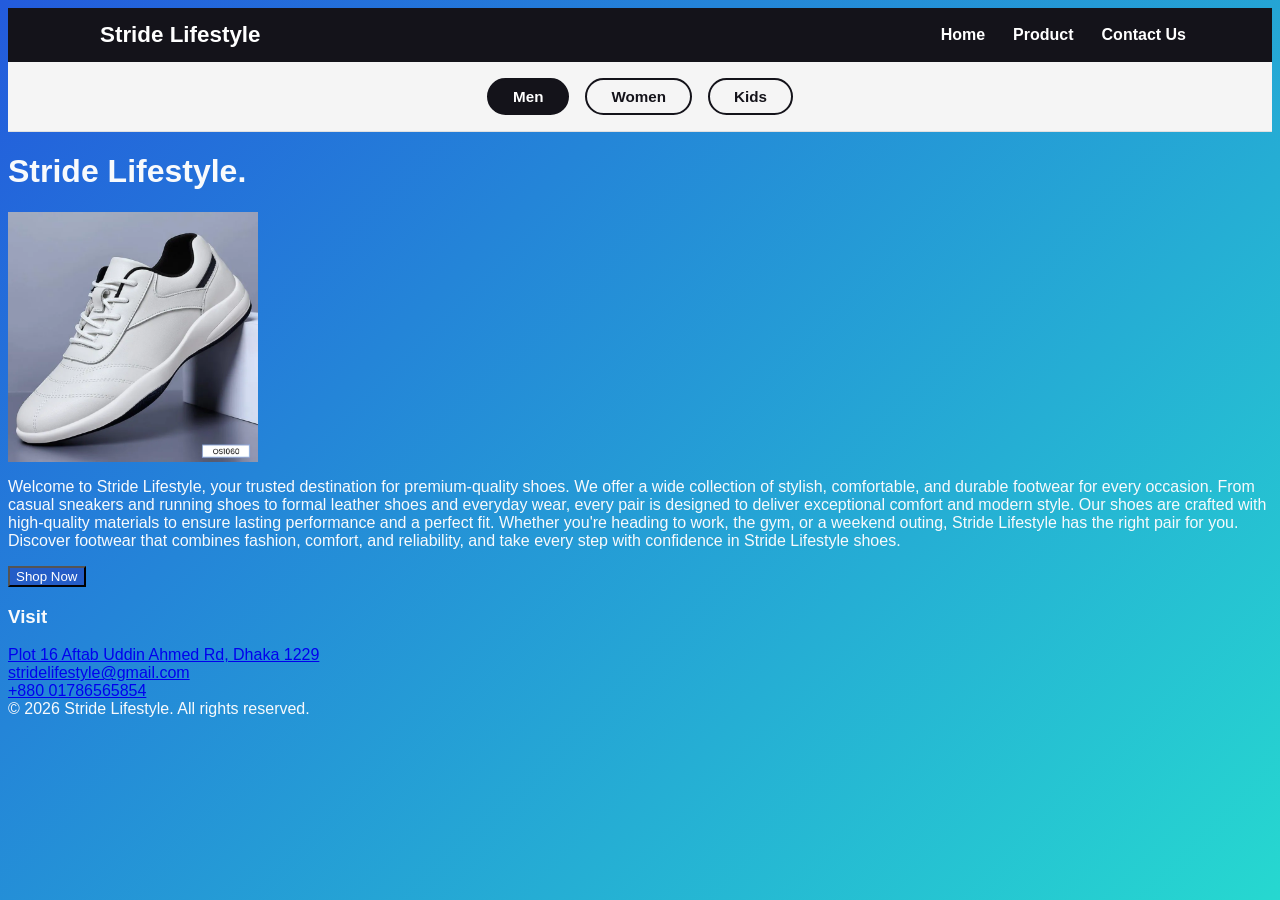
<file: index.html>
<html lang="en">
<head>
    <meta charset="UTF-8">
    <meta name="viewport" content="width=device-width, initial-scale=1.0">
    <title>Stride Lifestyle</title>
    <link rel="stylesheet" href="all.css">
</head>
<body class="body">

    <!-- Name: MD. Nasir Uddin Rabbi
    ID: 2211444 -->

<header class="header">
  <div class="header-inner">
    <a href="index.html" class="brand"><span class="disc"></span> Stride Lifestyle</a>
    <nav class="navbar">
      <ul>
        <li><a href="index.html">Home</a></li>
        <li><a href="product.html">Product</a></li>
        <li><a href="contact.html">Contact Us</a></li>
      </ul>
    </nav>
  </div>
</header>

<div class="category-bar">
  <button type="button" class="category-btn active">Men</button>
  <button type="button" class="category-btn">Women</button>
  <button type="button" class="category-btn">Kids</button>
</div>

    <div>
        <h1>Stride Lifestyle.</h1> 
    </div>

    <img src="Images/FLY WEAVE CASUAL SHOE (1).webp" alt="" height="250">
    
    <p>Welcome to Stride Lifestyle, your trusted destination for premium-quality shoes. We offer a wide collection of stylish, comfortable, and durable footwear for every occasion. From casual sneakers and running shoes to formal leather shoes and everyday wear, every pair is designed to deliver exceptional comfort and modern style. Our shoes are crafted with high-quality materials to ensure lasting performance and a perfect fit. Whether you're heading to work, the gym, or a weekend outing, Stride Lifestyle has the right pair for you. Discover footwear that combines fashion, comfort, and reliability, and take every step with confidence in Stride Lifestyle shoes.</p>

    <button class="shop" onclick="shop()">Shop Now</button>


<footer class="site-footer">
  <div class="footer-inner">
    <div class="footer-col">
      <h3>Visit</h3>
      <a href="#">Plot 16 Aftab Uddin Ahmed Rd, Dhaka 1229</a> <br>
      <a href="mailto:hello@groovevinyl.example">stridelifestyle@gmail.com</a> <br>
      <a href="tel:+8801000000000">+880 01786565854</a>
    </div>
  </div>
  <div class="footer-bottom">&copy; 2026 Stride Lifestyle. All rights reserved.</div>
</footer>

    <script src="all.js"></script> 
</body>
</html>
</file>
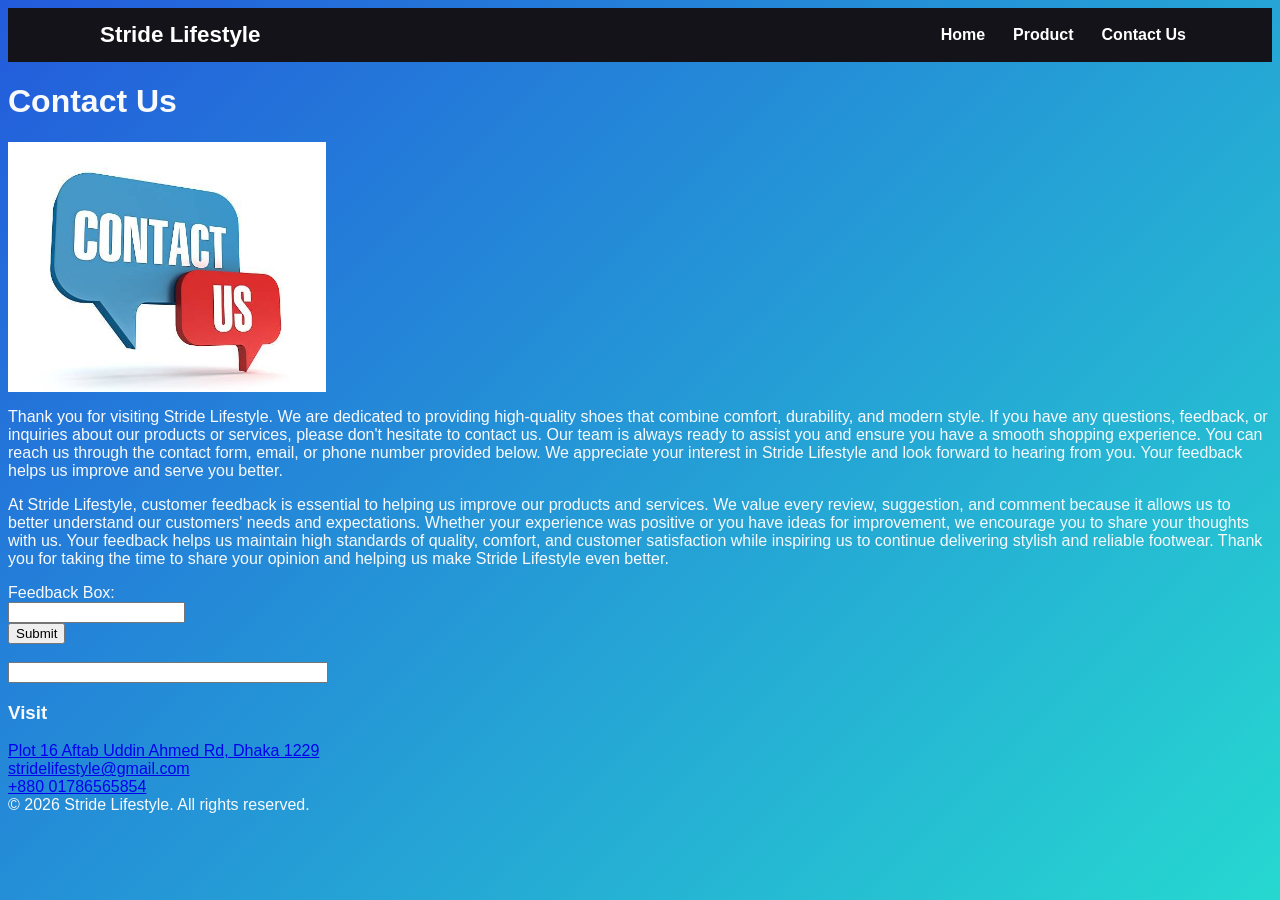
<file: contact.html>
<html lang="en">
<head>
    <meta charset="UTF-8">
    <meta name="viewport" content="width=device-width, initial-scale=1.0">
    <title>Stride Lifestyle</title>
    <link rel="stylesheet" href="all.css">
</head>
<body class="body">

    <!-- Name: MD. Nasir Uddin Rabbi
    ID: 2211444 -->

<header class="header">
  <div class="header-inner">
    <a href="index.html" class="brand"><span class="disc"></span> Stride Lifestyle</a>
    <nav class="navbar">
      <ul>
        <li><a href="index.html">Home</a></li>
        <li><a href="product.html">Product</a></li>
        <li><a href="contact.html">Contact Us</a></li>
      </ul>
    </nav>
  </div>
</header>

<h1>Contact Us</h1>

<img src="Images/images.jpg" alt="" height="250">

<p>Thank you for visiting Stride Lifestyle. We are dedicated to providing high-quality shoes that combine comfort, durability, and modern style. If you have any questions, feedback, or inquiries about our products or services, please don't hesitate to contact us. Our team is always ready to assist you and ensure you have a smooth shopping experience. You can reach us through the contact form, email, or phone number provided below. We appreciate your interest in Stride Lifestyle and look forward to hearing from you. Your feedback helps us improve and serve you better.
</p>

<p>At Stride Lifestyle, customer feedback is essential to helping us improve our products and services. We value every review, suggestion, and comment because it allows us to better understand our customers' needs and expectations. Whether your experience was positive or you have ideas for improvement, we encourage you to share your thoughts with us. Your feedback helps us maintain high standards of quality, comfort, and customer satisfaction while inspiring us to continue delivering stylish and reliable footwear. Thank you for taking the time to share your opinion and helping us make Stride Lifestyle even better.
</p>

Feedback Box: <br>
<input id="cfeedback" type="text"> <br>

<button onclick="feedback()">Submit</button> <br> <br>

<input id="tgid" type="text"size="40" style="width: 320px;>


<footer class="site-footer">
  <div class="footer-inner">
    <div class="footer-col">
      <h3>Visit</h3>
      <a href="#">Plot 16 Aftab Uddin Ahmed Rd, Dhaka 1229</a> <br>
      <a href="mailto:hello@groovevinyl.example">stridelifestyle@gmail.com</a> <br>
      <a href="tel:+8801000000000">+880 01786565854</a>
    </div>
  </div>
  <div class="footer-bottom">&copy; 2026 Stride Lifestyle. All rights reserved.</div>
</footer>

    <script src="all.js"></script>
</body>
</html>
</file>
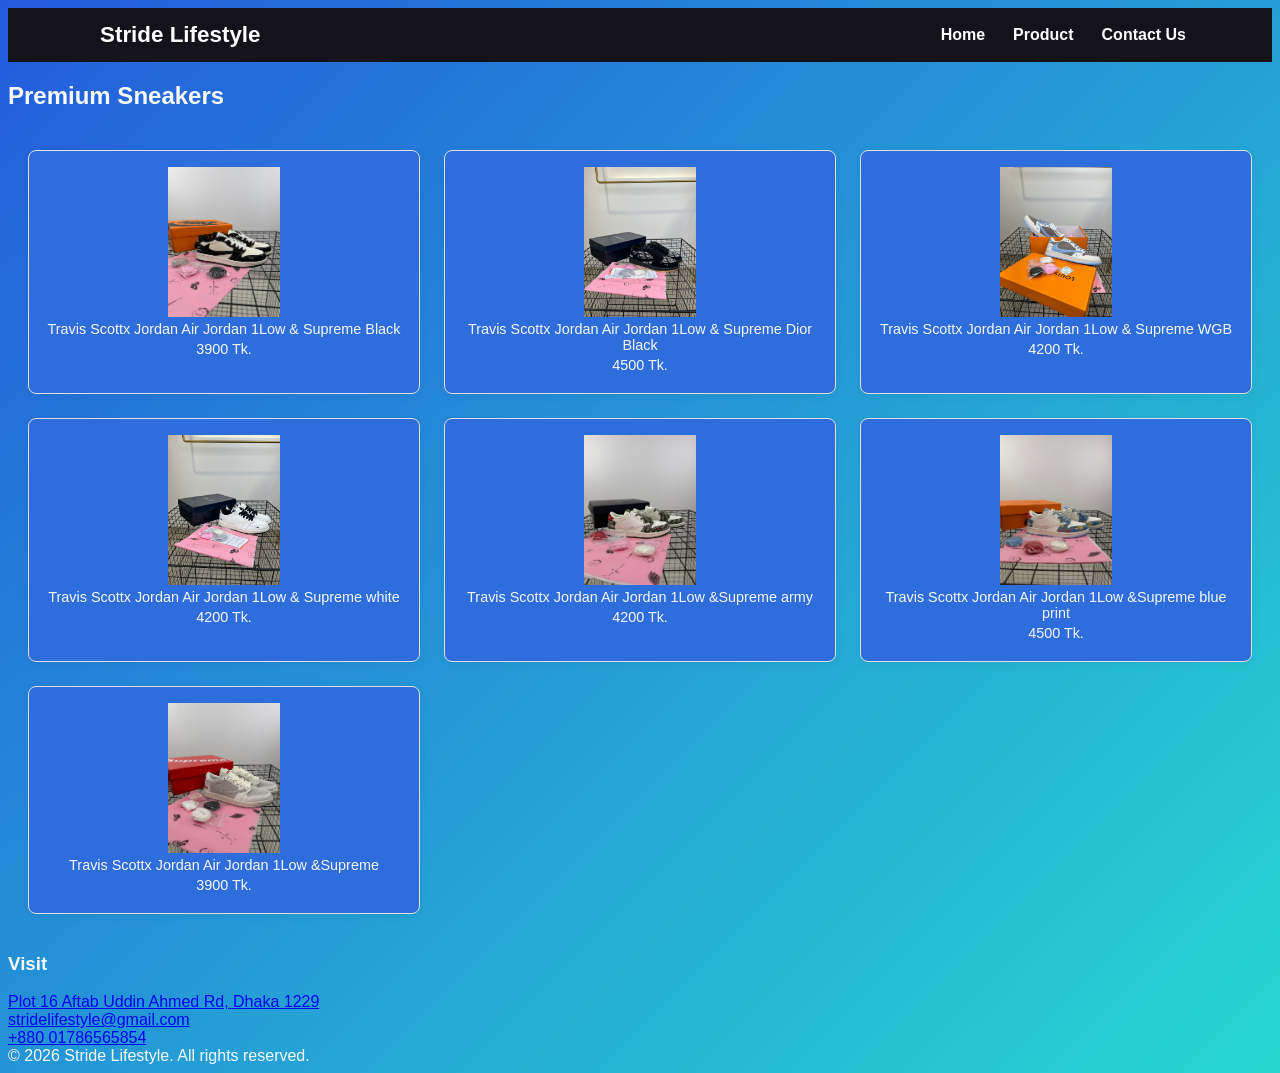
<file: product.html>
<html lang="en">
<head>
    <meta charset="UTF-8">
    <meta name="viewport" content="width=device-width, initial-scale=1.0">
    <title>Stride Lifestyle</title>
    <link rel="stylesheet" href="all.css">
</head>
<body class="body">

    <!-- Name: MD. Nasir Uddin Rabbi
    ID: 2211444 -->
    
<header class="header">
  <div class="header-inner">
    <a href="index.html" class="brand"><span class="disc"></span> Stride Lifestyle</a>
    <nav class="navbar">
      <ul>
        <li><a href="index.html">Home</a></li>
        <li><a href="product.html">Product</a></li>
        <li><a href="contact.html">Contact Us</a></li>
      </ul>
    </nav>
  </div>
</header>

<h2>Premium Sneakers</h2>

<div class="img">
<div>
    <img src="Images/Travis Scottx Jordan Air Jordan 1Low & Supreme Black.jpg" alt="" height="150">
    <p>Travis Scottx Jordan Air Jordan 1Low & Supreme Black</p>
    <p>3900 Tk.</p>
</div>
<div>
    <img src="Images/Travis Scottx Jordan Air Jordan 1Low & Supreme Dior Black.jpg" alt="" height="150">
    <p>Travis Scottx Jordan Air Jordan 1Low & Supreme Dior Black</p>
    <p>4500 Tk.</p>
</div>
<div>
    <img src="Images/Travis Scottx Jordan Air Jordan 1Low & Supreme WGB.jpg" alt="" height="150">
    <p>Travis Scottx Jordan Air Jordan 1Low & Supreme WGB</p>
    <p>4200 Tk.</p>
</div>
<div>
    <img src="Images/Travis Scottx Jordan Air Jordan 1Low & Supreme white.jpg" alt="" height="150">
    <p>Travis Scottx Jordan Air Jordan 1Low & Supreme white</p>
    <p>4200 Tk.</p>
</div>
<div>
    <img src="Images/Travis Scottx Jordan Air Jordan 1Low &Supreme army.jpg" alt="" height="150">
    <p>Travis Scottx Jordan Air Jordan 1Low &Supreme army</p>
    <p>4200 Tk.</p>
</div>
<div>
    <img src="Images/Travis Scottx Jordan Air Jordan 1Low &Supreme blue print.jpg" alt="" height="150">
    <p>Travis Scottx Jordan Air Jordan 1Low &Supreme blue print</p>
    <p>4500 Tk.</p>
</div>
<div>
    <img src="Images/Travis Scottx Jordan Air Jordan 1Low &Supreme.jpg" alt="" height="150">
    <p>Travis Scottx Jordan Air Jordan 1Low &Supreme</p>
    <p>3900 Tk.</p>
</div>
</div>

<footer class="site-footer">
  <div class="footer-inner">
    <div class="footer-col">
      <h3>Visit</h3>
      <a href="#">Plot 16 Aftab Uddin Ahmed Rd, Dhaka 1229</a> <br>
      <a href="mailto:hello@groovevinyl.example">stridelifestyle@gmail.com</a> <br>
      <a href="tel:+8801000000000">+880 01786565854</a>
    </div>
  </div>
  <div class="footer-bottom">&copy; 2026 Stride Lifestyle. All rights reserved.</div>
</footer>


    <script src="all.js"></script>
</body>
</html>
</file>
<file: all.css>
.category-bar {
  display: flex;              /* aligns Men / Women / Kids horizontally */
  justify-content: center;
  align-items: center;
  gap: 16px;
  padding: 16px 24px;
  background: #f5f5f5;
  border-bottom: 1px solid #e0e0e0;
}

.category-btn {
  background: transparent;
  border: 2px solid #14131A;
  color: #14131A;
  font-weight: 600;
  font-size: 0.95rem;
  padding: 8px 24px;
  border-radius: 30px;
  cursor: pointer;
  transition: background 0.2s ease, color 0.2s ease;
}

.category-btn:hover {
  background: #14131A;
  color: #fff;
}

.category-btn.active {
  background: #14131A;
  color: #fff;
}


.header {
  background: #14131A;   /* pick your own color */
  color: #fff;
}

.header-inner {
  display: flex;
  align-items: center;
  justify-content: space-between;
  padding: 14px 24px;
  max-width: 1100px;
  margin: 0 auto;
}

.brand {
  display: flex;
  align-items: center;
  gap: 10px;
  font-size: 1.4rem;
  font-weight: 700;
  color: #fff;
  text-decoration: none;
}

/* --- this is the part that makes the navbar horizontal --- */
.navbar ul {
  list-style: none;   /* removes the bullet points */
  display: flex;       /* lines up the <li> items side by side */
  gap: 20px;
  margin: 0;
  padding: 0;
}

.navbar li {
  display: inline-block; /* not strictly needed once parent is flex, but safe */
}

.navbar a {
  color: #fff;
  text-decoration: none;
  font-weight: 600;
  padding: 8px 4px;
  position: relative;
}

/* hover effect (underline slides in) */
.navbar a::after {
  content: "";
  position: absolute;
  left: 0;
  right: 0;
  bottom: 0;
  height: 2px;
  background: #D9A441;   /* accent color */
  transform: scaleX(0);
  transform-origin: left;
  transition: transform 0.25s ease;
}

.navbar a:hover::after {
  transform: scaleX(1);
}

.navbar a:hover {
  color: #D9A441;
}

.img {
  display: grid;
  grid-template-columns: 1fr 1fr 1fr;
  gap: 24px;
  padding: 20px;
}

.img  div {
  background: #2d6ddc;
  border: 1px solid #e0e0e0;
  border-radius: 8px;
  overflow: hidden;
  text-align: center;
  padding: 16px;
  box-shadow: 0 2px 8px rgba(0,0,0,0.06);
  transition: transform 0.2s ease, box-shadow 0.2s ease;
}

.img  div:hover {
  transform: translateY(-4px);
  box-shadow: 0 8px 20px rgba(0,0,0,0.12);
}

.img p {
  margin: 4px 0;
  font-size: 0.9rem;
}

.body{
    background: linear-gradient(135deg, #235bdc, #26d8d0);
    color: #F8FAFC;
    font-family: 'Poppins', sans-serif;
}

.shop{
    background-color: #245dc7;
    color: white;
}
</file>
